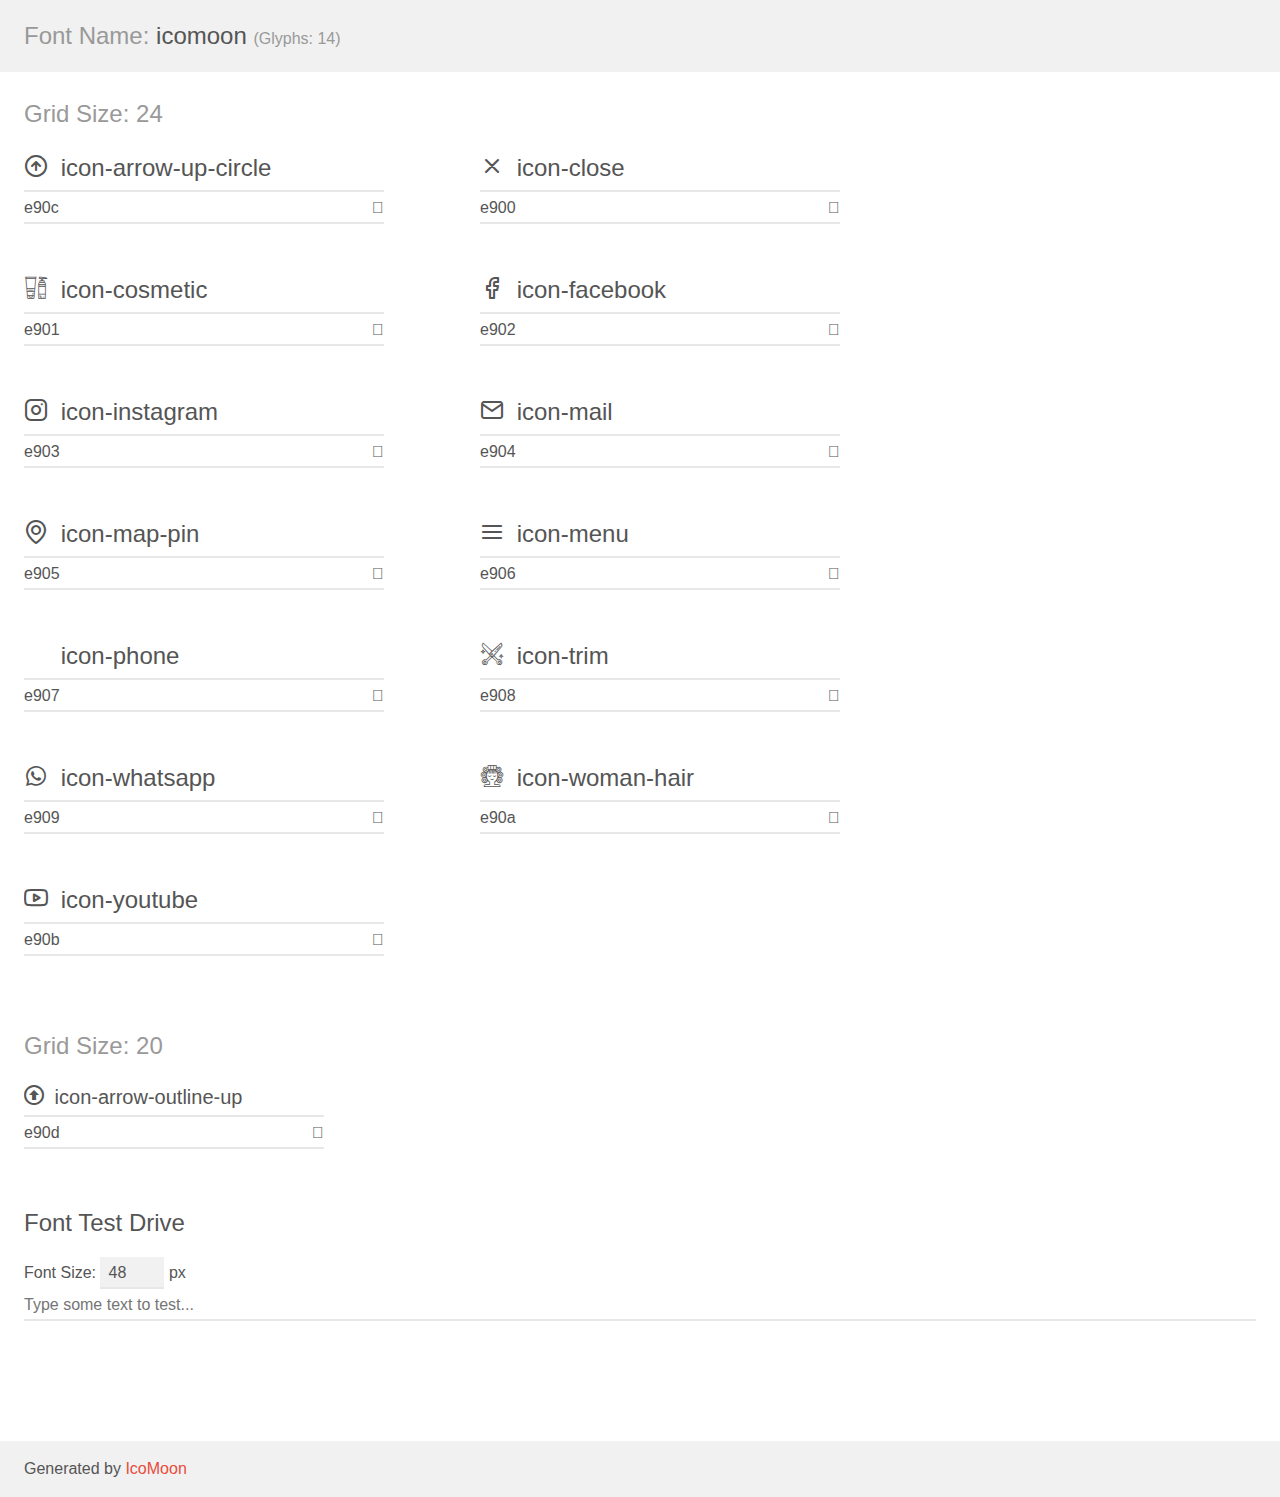
<file: assets/fonts/demo.html>
<!doctype html>
<html>
<head>
    <meta charset="utf-8">
    <title>IcoMoon Demo</title>
    <meta name="description" content="An Icon Font Generated By IcoMoon.io">
    <meta name="viewport" content="width=device-width, initial-scale=1">
    <link rel="stylesheet" href="demo-files/demo.css">
    <link rel="stylesheet" href="style.css"></head>
<body>
    <div class="bgc1 clearfix">
        <h1 class="mhmm mvm"><span class="fgc1">Font Name:</span> icomoon <small class="fgc1">(Glyphs:&nbsp;14)</small></h1>
    </div>
    <div class="clearfix mhl ptl">
        <h1 class="mvm mtn fgc1">Grid Size: 24</h1>
        <div class="glyph fs1">
            <div class="clearfix bshadow0 pbs">
                <span class="icon-arrow-up-circle"></span>
                <span class="mls"> icon-arrow-up-circle</span>
            </div>
            <fieldset class="fs0 size1of1 clearfix hidden-false">
                <input type="text" readonly value="e90c" class="unit size1of2" />
                <input type="text" maxlength="1" readonly value="&#xe90c;" class="unitRight size1of2 talign-right" />
            </fieldset>
            <div class="fs0 bshadow0 clearfix hidden-true">
                <span class="unit pvs fgc1">liga: </span>
                <input type="text" readonly value="" class="liga unitRight" />
            </div>
        </div>
        <div class="glyph fs1">
            <div class="clearfix bshadow0 pbs">
                <span class="icon-close"></span>
                <span class="mls"> icon-close</span>
            </div>
            <fieldset class="fs0 size1of1 clearfix hidden-false">
                <input type="text" readonly value="e900" class="unit size1of2" />
                <input type="text" maxlength="1" readonly value="&#xe900;" class="unitRight size1of2 talign-right" />
            </fieldset>
            <div class="fs0 bshadow0 clearfix hidden-true">
                <span class="unit pvs fgc1">liga: </span>
                <input type="text" readonly value="" class="liga unitRight" />
            </div>
        </div>
        <div class="glyph fs1">
            <div class="clearfix bshadow0 pbs">
                <span class="icon-cosmetic"></span>
                <span class="mls"> icon-cosmetic</span>
            </div>
            <fieldset class="fs0 size1of1 clearfix hidden-false">
                <input type="text" readonly value="e901" class="unit size1of2" />
                <input type="text" maxlength="1" readonly value="&#xe901;" class="unitRight size1of2 talign-right" />
            </fieldset>
            <div class="fs0 bshadow0 clearfix hidden-true">
                <span class="unit pvs fgc1">liga: </span>
                <input type="text" readonly value="" class="liga unitRight" />
            </div>
        </div>
        <div class="glyph fs1">
            <div class="clearfix bshadow0 pbs">
                <span class="icon-facebook"></span>
                <span class="mls"> icon-facebook</span>
            </div>
            <fieldset class="fs0 size1of1 clearfix hidden-false">
                <input type="text" readonly value="e902" class="unit size1of2" />
                <input type="text" maxlength="1" readonly value="&#xe902;" class="unitRight size1of2 talign-right" />
            </fieldset>
            <div class="fs0 bshadow0 clearfix hidden-true">
                <span class="unit pvs fgc1">liga: </span>
                <input type="text" readonly value="" class="liga unitRight" />
            </div>
        </div>
        <div class="glyph fs1">
            <div class="clearfix bshadow0 pbs">
                <span class="icon-instagram"></span>
                <span class="mls"> icon-instagram</span>
            </div>
            <fieldset class="fs0 size1of1 clearfix hidden-false">
                <input type="text" readonly value="e903" class="unit size1of2" />
                <input type="text" maxlength="1" readonly value="&#xe903;" class="unitRight size1of2 talign-right" />
            </fieldset>
            <div class="fs0 bshadow0 clearfix hidden-true">
                <span class="unit pvs fgc1">liga: </span>
                <input type="text" readonly value="" class="liga unitRight" />
            </div>
        </div>
        <div class="glyph fs1">
            <div class="clearfix bshadow0 pbs">
                <span class="icon-mail"></span>
                <span class="mls"> icon-mail</span>
            </div>
            <fieldset class="fs0 size1of1 clearfix hidden-false">
                <input type="text" readonly value="e904" class="unit size1of2" />
                <input type="text" maxlength="1" readonly value="&#xe904;" class="unitRight size1of2 talign-right" />
            </fieldset>
            <div class="fs0 bshadow0 clearfix hidden-true">
                <span class="unit pvs fgc1">liga: </span>
                <input type="text" readonly value="" class="liga unitRight" />
            </div>
        </div>
        <div class="glyph fs1">
            <div class="clearfix bshadow0 pbs">
                <span class="icon-map-pin"></span>
                <span class="mls"> icon-map-pin</span>
            </div>
            <fieldset class="fs0 size1of1 clearfix hidden-false">
                <input type="text" readonly value="e905" class="unit size1of2" />
                <input type="text" maxlength="1" readonly value="&#xe905;" class="unitRight size1of2 talign-right" />
            </fieldset>
            <div class="fs0 bshadow0 clearfix hidden-true">
                <span class="unit pvs fgc1">liga: </span>
                <input type="text" readonly value="" class="liga unitRight" />
            </div>
        </div>
        <div class="glyph fs1">
            <div class="clearfix bshadow0 pbs">
                <span class="icon-menu"></span>
                <span class="mls"> icon-menu</span>
            </div>
            <fieldset class="fs0 size1of1 clearfix hidden-false">
                <input type="text" readonly value="e906" class="unit size1of2" />
                <input type="text" maxlength="1" readonly value="&#xe906;" class="unitRight size1of2 talign-right" />
            </fieldset>
            <div class="fs0 bshadow0 clearfix hidden-true">
                <span class="unit pvs fgc1">liga: </span>
                <input type="text" readonly value="" class="liga unitRight" />
            </div>
        </div>
        <div class="glyph fs1">
            <div class="clearfix bshadow0 pbs">
                <span class="icon-phone"></span>
                <span class="mls"> icon-phone</span>
            </div>
            <fieldset class="fs0 size1of1 clearfix hidden-false">
                <input type="text" readonly value="e907" class="unit size1of2" />
                <input type="text" maxlength="1" readonly value="&#xe907;" class="unitRight size1of2 talign-right" />
            </fieldset>
            <div class="fs0 bshadow0 clearfix hidden-true">
                <span class="unit pvs fgc1">liga: </span>
                <input type="text" readonly value="" class="liga unitRight" />
            </div>
        </div>
        <div class="glyph fs1">
            <div class="clearfix bshadow0 pbs">
                <span class="icon-trim"></span>
                <span class="mls"> icon-trim</span>
            </div>
            <fieldset class="fs0 size1of1 clearfix hidden-false">
                <input type="text" readonly value="e908" class="unit size1of2" />
                <input type="text" maxlength="1" readonly value="&#xe908;" class="unitRight size1of2 talign-right" />
            </fieldset>
            <div class="fs0 bshadow0 clearfix hidden-true">
                <span class="unit pvs fgc1">liga: </span>
                <input type="text" readonly value="" class="liga unitRight" />
            </div>
        </div>
        <div class="glyph fs1">
            <div class="clearfix bshadow0 pbs">
                <span class="icon-whatsapp"></span>
                <span class="mls"> icon-whatsapp</span>
            </div>
            <fieldset class="fs0 size1of1 clearfix hidden-false">
                <input type="text" readonly value="e909" class="unit size1of2" />
                <input type="text" maxlength="1" readonly value="&#xe909;" class="unitRight size1of2 talign-right" />
            </fieldset>
            <div class="fs0 bshadow0 clearfix hidden-true">
                <span class="unit pvs fgc1">liga: </span>
                <input type="text" readonly value="" class="liga unitRight" />
            </div>
        </div>
        <div class="glyph fs1">
            <div class="clearfix bshadow0 pbs">
                <span class="icon-woman-hair"></span>
                <span class="mls"> icon-woman-hair</span>
            </div>
            <fieldset class="fs0 size1of1 clearfix hidden-false">
                <input type="text" readonly value="e90a" class="unit size1of2" />
                <input type="text" maxlength="1" readonly value="&#xe90a;" class="unitRight size1of2 talign-right" />
            </fieldset>
            <div class="fs0 bshadow0 clearfix hidden-true">
                <span class="unit pvs fgc1">liga: </span>
                <input type="text" readonly value="" class="liga unitRight" />
            </div>
        </div>
        <div class="glyph fs1">
            <div class="clearfix bshadow0 pbs">
                <span class="icon-youtube"></span>
                <span class="mls"> icon-youtube</span>
            </div>
            <fieldset class="fs0 size1of1 clearfix hidden-false">
                <input type="text" readonly value="e90b" class="unit size1of2" />
                <input type="text" maxlength="1" readonly value="&#xe90b;" class="unitRight size1of2 talign-right" />
            </fieldset>
            <div class="fs0 bshadow0 clearfix hidden-true">
                <span class="unit pvs fgc1">liga: </span>
                <input type="text" readonly value="" class="liga unitRight" />
            </div>
        </div>
    </div>
    <div class="clearfix mhl ptl">
        <h1 class="mvm mtn fgc1">Grid Size: 20</h1>
        <div class="glyph fs2">
            <div class="clearfix bshadow0 pbs">
                <span class="icon-arrow-outline-up"></span>
                <span class="mls"> icon-arrow-outline-up</span>
            </div>
            <fieldset class="fs0 size1of1 clearfix hidden-false">
                <input type="text" readonly value="e90d" class="unit size1of2" />
                <input type="text" maxlength="1" readonly value="&#xe90d;" class="unitRight size1of2 talign-right" />
            </fieldset>
            <div class="fs0 bshadow0 clearfix hidden-true">
                <span class="unit pvs fgc1">liga: </span>
                <input type="text" readonly value="" class="liga unitRight" />
            </div>
        </div>
    </div>

    <!--[if gt IE 8]><!-->
    <div class="mhl clearfix mbl">
        <h1>Font Test Drive</h1>
        <label>
            Font Size: <input id="fontSize" type="number" class="textbox0 mbm"
            min="8" value="48" />
            px
        </label>
        <input id="testText" type="text" class="phl size1of1 mvl"
        placeholder="Type some text to test..." value=""/>
        <div id="testDrive" class="icon-" style="font-family: icomoon">&nbsp;
        </div>
    </div>
    <!--<![endif]-->
    <div class="bgc1 clearfix">
        <p class="mhl">Generated by <a href="https://icomoon.io/app">IcoMoon</a></p>
    </div>

    <script src="demo-files/demo.js"></script>
</body>
</html>
</file>
<file: assets/fonts/demo-files/demo.css>
body {
  padding: 0;
  margin: 0;
  font-family: sans-serif;
  font-size: 1em;
  line-height: 1.5;
  color: #555;
  background: #fff;
}
h1 {
  font-size: 1.5em;
  font-weight: normal;
}
small {
  font-size: .66666667em;
}
a {
  color: #e74c3c;
  text-decoration: none;
}
a:hover, a:focus {
  box-shadow: 0 1px #e74c3c;
}
.bshadow0, input {
  box-shadow: inset 0 -2px #e7e7e7;
}
input:hover {
  box-shadow: inset 0 -2px #ccc;
}
input, fieldset {
  font-family: sans-serif;
  font-size: 1em;
  margin: 0;
  padding: 0;
  border: 0;
}
input {
  color: inherit;
  line-height: 1.5;
  height: 1.5em;
  padding: .25em 0;
}
input:focus {
  outline: none;
  box-shadow: inset 0 -2px #449fdb;
}
.glyph {
  font-size: 16px;
  width: 15em;
  padding-bottom: 1em;
  margin-right: 4em;
  margin-bottom: 1em;
  float: left;
  overflow: hidden;
}
.liga {
  width: 80%;
  width: calc(100% - 2.5em);
}
.talign-right {
  text-align: right;
}
.talign-center {
  text-align: center;
}
.bgc1 {
  background: #f1f1f1;
}
.fgc1 {
  color: #999;
}
.fgc0 {
  color: #000;
}
p {
  margin-top: 1em;
  margin-bottom: 1em;
}
.mvm {
  margin-top: .75em;
  margin-bottom: .75em;
}
.mtn {
  margin-top: 0;
}
.mtl, .mal {
  margin-top: 1.5em;
}
.mbl, .mal {
  margin-bottom: 1.5em;
}
.mal, .mhl {
  margin-left: 1.5em;
  margin-right: 1.5em;
}
.mhmm {
  margin-left: 1em;
  margin-right: 1em;
}
.mls {
  margin-left: .25em;
}
.ptl {
  padding-top: 1.5em;
}
.pbs, .pvs {
  padding-bottom: .25em;
}
.pvs, .pts {
  padding-top: .25em;
}
.unit {
  float: left;
}
.unitRight {
  float: right;
}
.size1of2 {
  width: 50%;
}
.size1of1 {
  width: 100%;
}
.clearfix:before, .clearfix:after {
  content: " ";
  display: table;
}
.clearfix:after {
  clear: both;
}
.hidden-true {
  display: none;
}
.textbox0 {
  width: 3em;
  background: #f1f1f1;
  padding: .25em .5em;
  line-height: 1.5;
  height: 1.5em;
}
#testDrive {
  display: block;
  padding-top: 24px;
  line-height: 1.5;
}
.fs0 {
  font-size: 16px;
}
.fs1 {
  font-size: 24px;
}
.fs2 {
  font-size: 20px;
}
</file>
<file: assets/fonts/style.css>
@font-face {
  font-family: 'icomoon';
  src:  url('fonts/icomoon.eot?iywc5p');
  src:  url('fonts/icomoon.eot?iywc5p#iefix') format('embedded-opentype'),
    url('fonts/icomoon.ttf?iywc5p') format('truetype'),
    url('fonts/icomoon.woff?iywc5p') format('woff'),
    url('fonts/icomoon.svg?iywc5p#icomoon') format('svg');
  font-weight: normal;
  font-style: normal;
  font-display: block;
}

[class^="icon-"], [class*=" icon-"] {
  /* use !important to prevent issues with browser extensions that change fonts */
  font-family: 'icomoon' !important;
  speak: never;
  font-style: normal;
  font-weight: normal;
  font-variant: normal;
  text-transform: none;
  line-height: 1;

  /* Better Font Rendering =========== */
  -webkit-font-smoothing: antialiased;
  -moz-osx-font-smoothing: grayscale;
}

.icon-arrow-up-circle:before {
  content: "\e90c";
}
.icon-close:before {
  content: "\e900";
}
.icon-cosmetic:before {
  content: "\e901";
}
.icon-facebook:before {
  content: "\e902";
}
.icon-instagram:before {
  content: "\e903";
}
.icon-mail:before {
  content: "\e904";
}
.icon-map-pin:before {
  content: "\e905";
}
.icon-menu:before {
  content: "\e906";
}
.icon-phone:before {
  content: "\e907";
}
.icon-trim:before {
  content: "\e908";
}
.icon-whatsapp:before {
  content: "\e909";
}
.icon-woman-hair:before {
  content: "\e90a";
}
.icon-youtube:before {
  content: "\e90b";
}
.icon-arrow-outline-up:before {
  content: "\e90d";
}
</file>
